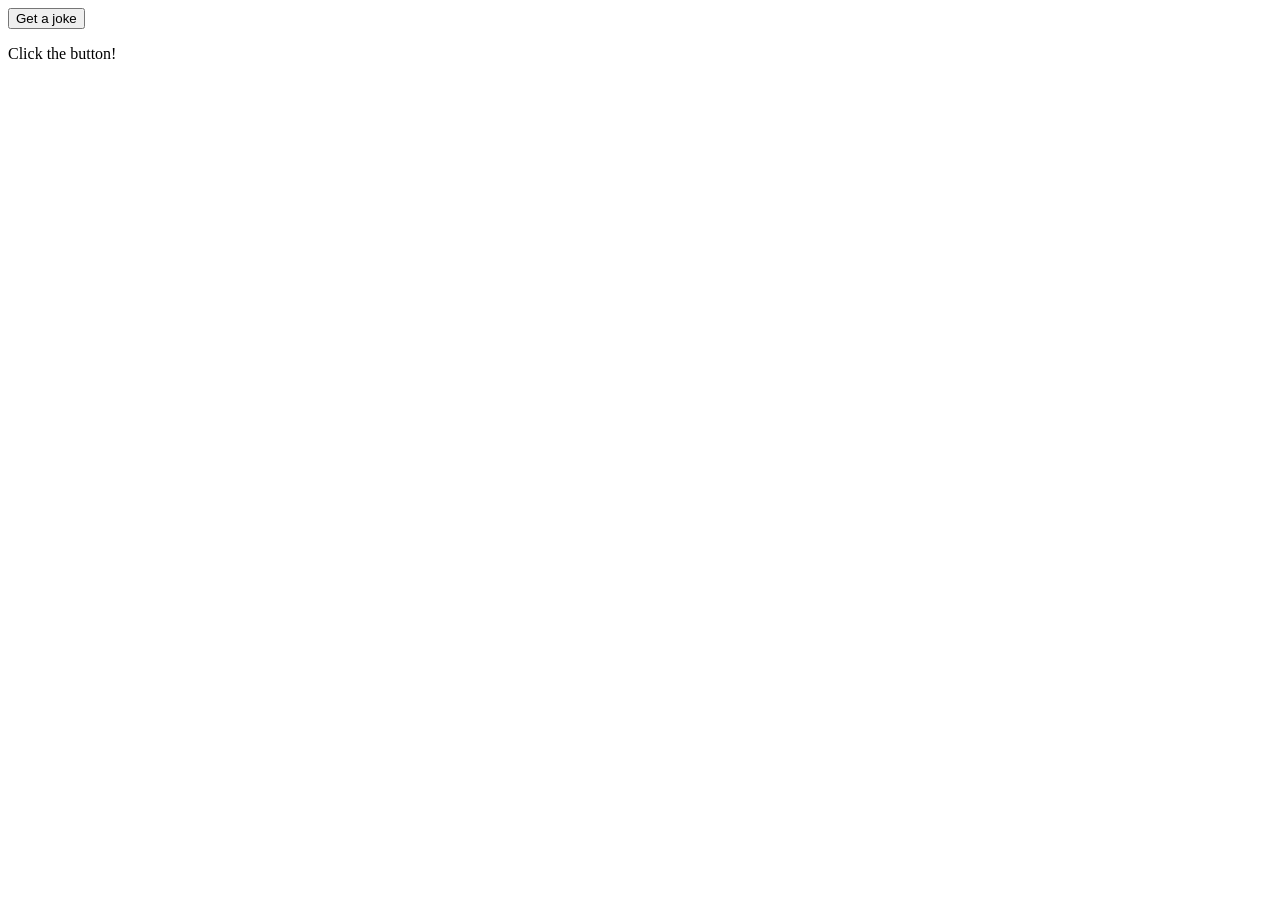
<file: api.html>
<!DOCTYPE html>
<html lang="en">
<head>
    <meta charset="UTF-8">
    <meta name="viewport" content="width=device-width, initial-scale=1.0">
    <title>Cat Api </title>
</head>
<body>

    <div id="container"> </div>
    <button id="jokeBtn">Get a joke</button>
    <p id="jokeOutput">Click the button!</p>

     <script>

        const btn    = document.getElementById("jokeBtn")
        const output = document.getElementById("jokeOutput")
        const errorOutput = document.getElementById("error")

        async function getJoke() {
            // output.textContent = "Loading..."
            btn.textContent = "Loading...."
            btn.disabled = true
            
            try{
                 const response = await fetch(
            "https://official-joke-api.appspot.com/random_joke"
        )
        const data = await response.json()

        output.textContent = data.setup + " ... " + data.punchline
        
        } catch (error) {
            console.log("Error:", error.message)
            errorOutput.textContent = "Failed to fetch a joke. Please try again." + error.message       
        } finally {
            btn.textContent = "Get a joke"
            btn.disabled = false
        }
    }
        btn.addEventListener("click", getJoke)
        // btn.textContent = "Loading...."


       
        



        // const url = 'https://api.thecatapi.com/v1/images/search?limit=10';

        // fetch(url) // go get the data
        // .then(response => response.json())  // when it arrives, convert it
        // .then(data =>{
        //     console.log(data) //when coverted, use it 
        //     const container = document.getElementById('container');
        //     data.forEach(cat => {
        //         const img = document.createElement('img');
        //         img.src = cat.url;
        //         img.alt = cat.id ;
        //         img.style.width = cat.width ;
        //         img.style.height = cat.height ;
        //         img.style.margin = '10px';
        //         container.appendChild(img);
        //     });
        // })
        // .catch(error => {
        //     console.error('Error fetching cat images:', error);
        // });




        fetch(url)
        .then(response => response.json())
        .then(data => console.log(data))

        async function getData() {
            const response = await fetch(url)
            const data = await response.json()
            console.log(data)
        }
        async function getData() {
            try{
                 const response = await fetch(url)
                const data = await response.json()
                console.log(data)
            }
            catch (error) {
                console.log("Error:", error.message)
            }
           
        }

    </script>


</body>
</html>
</file>
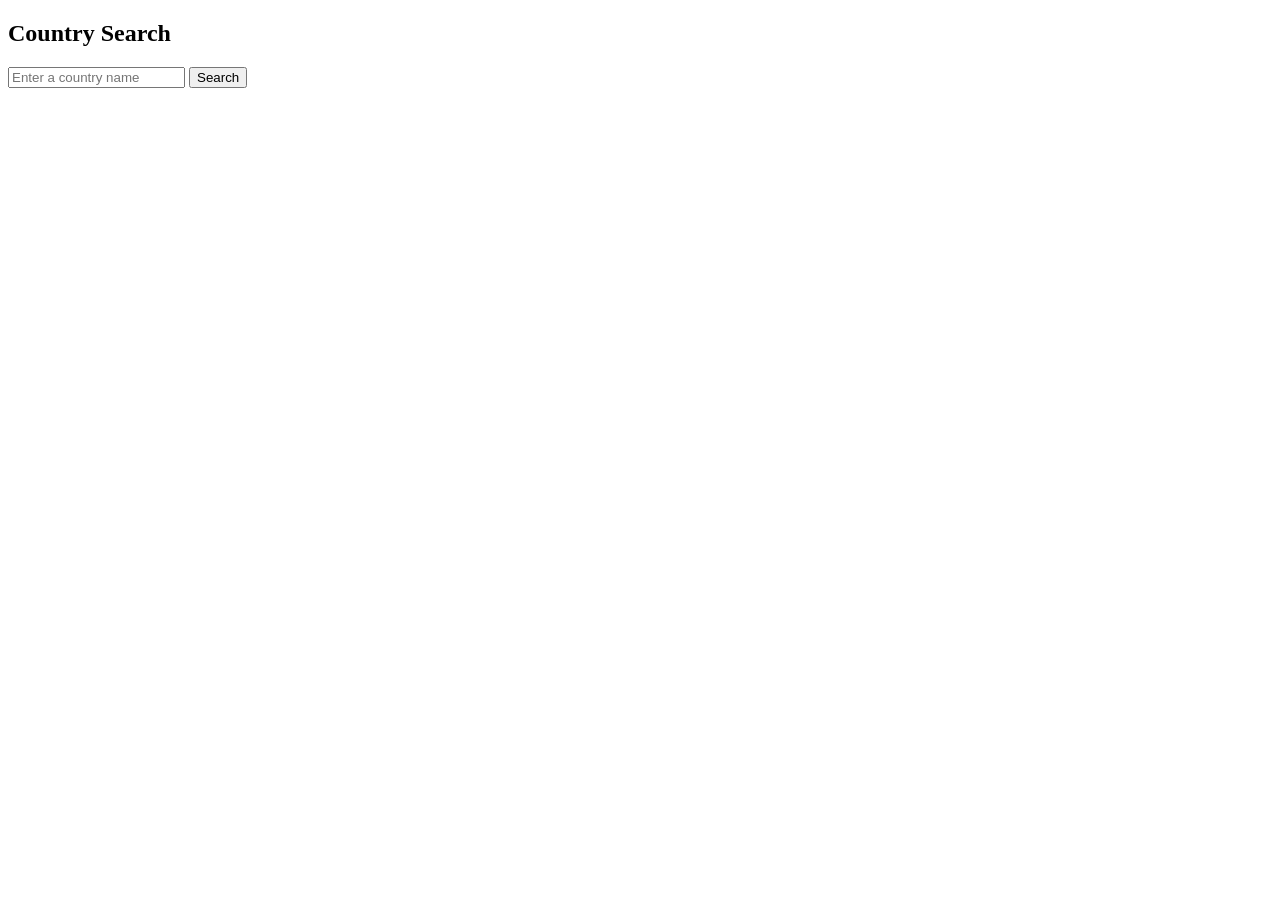
<file: country.html>
<!DOCTYPE html>
<html lang="en">
<head>
    <meta charset="UTF-8">
    <meta name="viewport" content="width=device-width, initial-scale=1.0">
    <title>Country Search</title>
</head>
<body>
    <h2>Country Search </h2>
    <input type="text" id="countryInput" placeholder="Enter a country name">
    <button id="searchbtn">Search</button>
    <div id="result"></div>



    <script>
  const input = document.getElementById("countryInput")
  const btn = document.getElementById("searchbtn")
  const resultDiv = document.getElementById("result")

  async function searchCountry() {
    const countryName = input.value.trim()

    if (countryName === "") {
      resultDiv.textContent = "Please enter a country name."
      return
    }

    resultDiv.textContent = "Searching..."

    try {
      const response = await fetch(`https://restcountries.com/v3.1/name/${countryName}`)

      if (!response.ok) {
        throw new Error("Country not found")
      }

      const data = await response.json()
      const country = data[0]

      resultDiv.innerHTML =
        "<h3>" + country.name.common + "</h3>" +
        "<p>Capital: " + country.capital[0] + "</p>" +
        "<p>Population: " + country.population.toLocaleString() + "</p>" +
        "<img src='" + country.flags.png + "' alt='Flag of " + country.name.common + "' width='200'>" +
        "<p>Region: " + country.region + "</p>" +
        "<p>Currency: " + Object.keys(country.currencies)[0] + "</p>"

    } catch (error) {
      resultDiv.textContent = error.message
    }
  }

  
  btn.addEventListener("click", searchCountry)

  input.addEventListener("keypress", function(event) {
    if (event.key === "Enter") {
      searchCountry()
    }
  })
</script>
</body>
</html>
</file>
